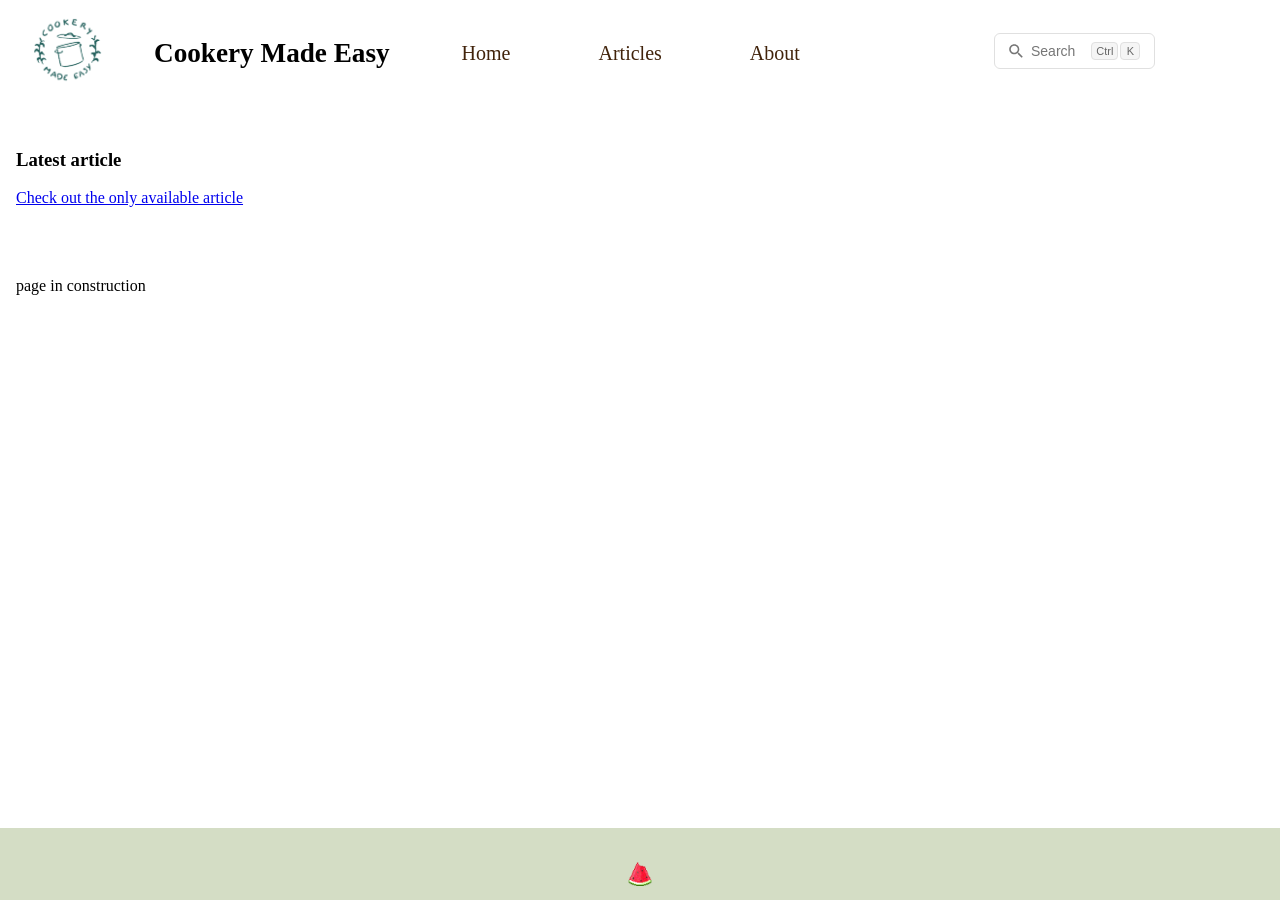
<file: index.html>
<!-- tabs:
 https://www.youtube.com/watch?v=oLqdy95LZSw&t=1s
-->

<!-- pagefind indexing:
npx -y pagefind --site C:\Users\leyla\Desktop\website\html_test --serve (normally can leave --serve out)
-->

<!DOCTYPE html>
<html>
    <head><!-- info about the website, css files, js files... -->
        <link href="styles.css" rel="stylesheet">
        <script src="script.js"></script>
        <script src="navbar_and_basics.js"></script>
        <script src="/pagefind/pagefind-component-ui.js" type="module"></script>
        
        
        
       <title>Cookery made easy - Home</title>
    </head>


    <body><!-- main content, everything visible to be written here-->
        <div  class="home_div">
        <h3>Latest article</h3>
        <a href = articles_pages\salt.html>Check out the only available article </a>
        <br><br><br><br>
        <p>page in construction</p>
        </div>
           
    </body>
</html>
</file>
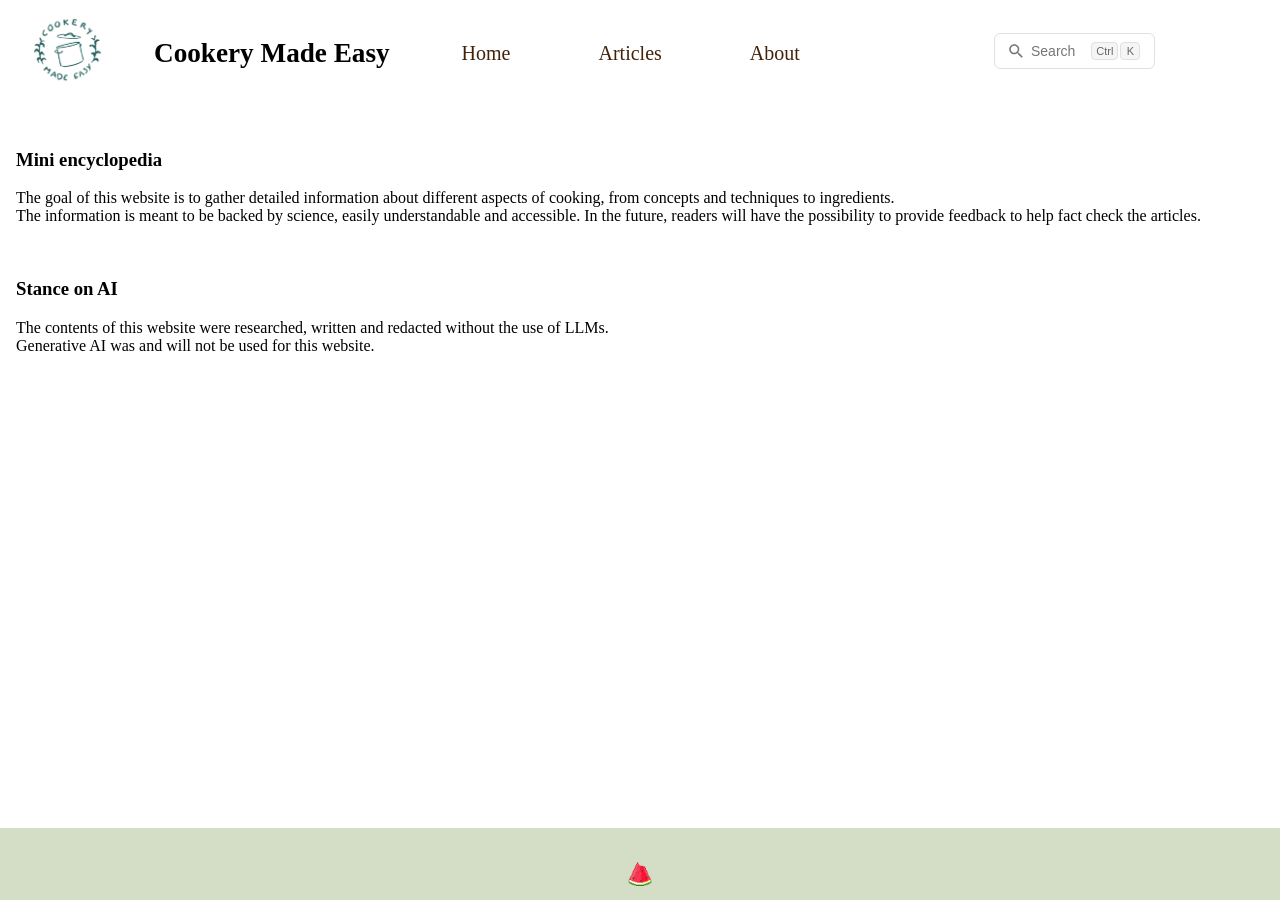
<file: about.html>
<!DOCTYPE html>
<html>
    <head>
        <link href="styles.css" rel="stylesheet">
        <script src="script.js"></script>
        <script src="navbar_and_basics.js"></script>
        <script src="/pagefind/pagefind-component-ui.js" type="module"></script>
  
        <title>Cookery made easy - About</title>
    </head>
    <body id="test">
        <div">
        <div class="about_div">
            <h3>Mini encyclopedia</h3>
            <p>The goal of this website is to gather detailed information about different aspects of cooking, 
                from concepts and techniques to ingredients. <br>
                The information is meant to be backed by science, easily understandable and accessible.
                In the future, readers will have the possibility to provide feedback to help fact check the articles.  
            </p>
            <br>
            <h3>Stance on AI</h3>
            <p>The contents of this website were researched, written and redacted without the use of LLMs.<br>
            Generative AI was and will not be used for this website.</p>
        </div>    
        </div>
    </body>
        
</html>
</file>
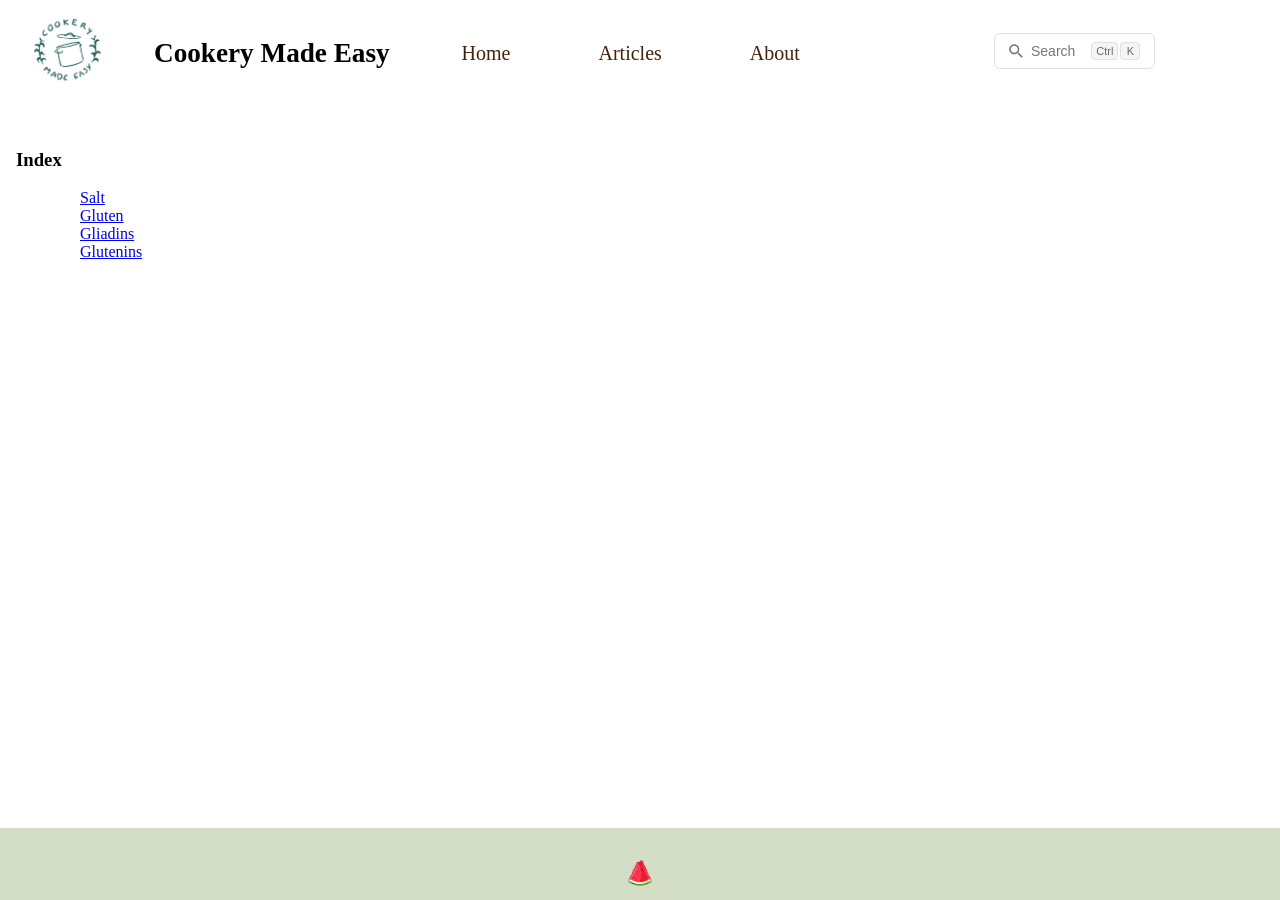
<file: all_articles.html>
<!DOCTYPE html>
<html>
    <head>
        <link href="styles.css" rel="stylesheet">
        <script src="script.js"></script>
        <script src="navbar_and_basics.js"></script>
        <script src="/pagefind/pagefind-component-ui.js" type="module"></script>
  

        <title>Cookery made easy - Articles</title>

    </head>
    <body>
    <div class="index_div">
        <h3>Index</h3>
        <!--INDEX TEMPLATE-->
        <template id="index_template">

            <div>
                <a class = "article_title"></a>
                <!-- <br>    -->
                <!-- <a class = "sub_article_title"></a>   -->
            </div>            
            
        </template> 
        
        <!--CALL TEMPLATE-->
        <div id="index"></div>


    </div>  <!--end page-->  
    </body>

        
</html>
</file>
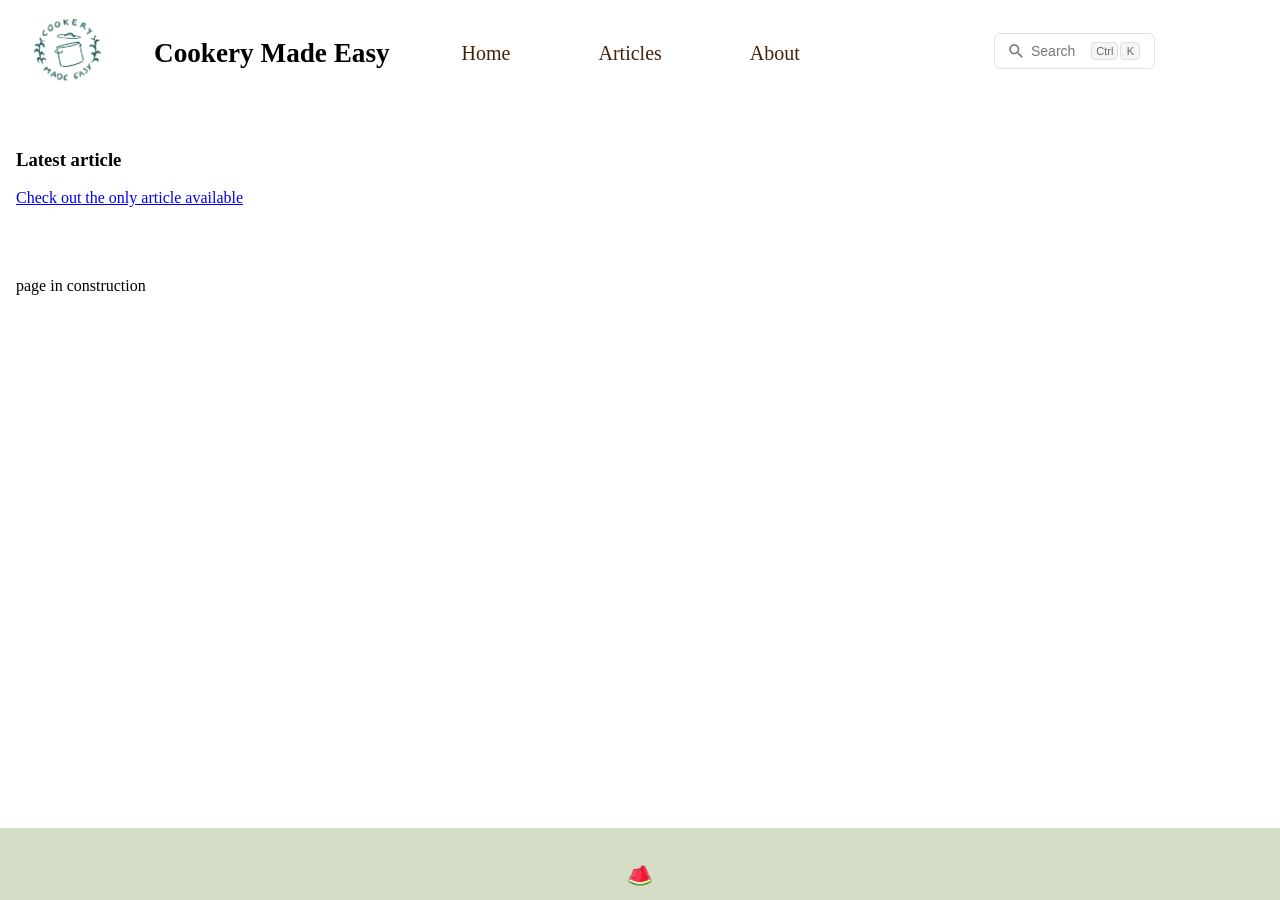
<file: home.html>
<!-- tabs:
 https://www.youtube.com/watch?v=oLqdy95LZSw&t=1s
-->

<!-- pagefind indexing:
npx -y pagefind --site C:\Users\leyla\Desktop\website\html_test --serve (normally can leave --serve out)
-->

<!DOCTYPE html>
<html>
    <head><!-- info about the website, css files, js files... -->
        <link href="styles.css" rel="stylesheet">
        <script src="script.js"></script>
        <script src="navbar_and_basics.js"></script>
        <script src="/pagefind/pagefind-component-ui.js" type="module"></script>
        
        
        
       <title>Cookery made easy - Home</title>
    </head>


    <body><!-- main content, everything visible to be written here-->
        <div  class="home_div">
        <h3>Latest article</h3>
        <a href = articles_pages\salt.html>Check out the only article available</a>
        <br><br><br><br>
        <p>page in construction</p>
        </div>
           
    </body>
</html>
</file>
<file: styles.css>
/*--- GLOBAL VARS ---*/
:root { 
  --font-size-navbar: 20px;
  --font-size-navbar-title: 16px;
  --hover-color: #adbb97;
  --tab-color: rgb(65, 35, 11);
  --move-up-on-hover: translate(0%, -5%); 
  --footer-color: #d4ddc5; 
}

/*for debugging divs*/
/*border: 3px solid rgba(0, 0, 0, 0.247);*/



body div:not(.footer){
  padding-left: 1em;
  padding-right: 1em;
}

.topbar{
  padding-top: 1em;
}

/*--- TOPBAR ---*/
/*Parent*/
.topbar{ /*main topbar container*/
    display: flex;
    justify-content: center;
    flex-wrap: wrap;
    align-items: center;
    gap: 20px;
    padding-bottom: 40px;
}

/*Children*/

/*NAVBAR*/
.navbar{
  display: flex;
  flex-wrap: wrap;
  align-items: center;
  padding-left: 30px;
}

.navbar ul{
    display: flex;
    list-style-type: none; /*remove list points*/
    gap: 3em;
    padding: 0; /*prevent weird padding on the right*/
}

.navbar a{
    color: var(--tab-color);
    text-decoration: none; /*remove underline*/
    padding: 20px; 
}

/*move hovered tab up + color*/
.navbar a:hover:not(.logo){
    transform: var(--move-up-on-hover);
    color: var(--hover-color);
}

/*decide font size tabs*/
.navbar li{
    font-size: var(--font-size-navbar);
} 


.searchbar{
  width: 20%;
  min-width: 250px;
}

@media(min-width: 992px){
  #searchbar {
     margin-left: auto;
     padding-right: 20px;
  }
}


/*NAME*/
.name{
  flex-shrink: 5;
}

.name h1{
  font-size: 170%;
}

/*dynamically hide website name if on a narrow screen*/
@media(max-width: 600px){
  .name {
     display:none
  }
}

/*currently not working, meant to show which tab you're on*/
/* .active { 
  text-shadow:0px 0px 1px black; 
} */

/*--- ARTICLE ---*/
/*ARTICLE TABS*/
/* Style the tab */
.tab {
  overflow: hidden;
  border: 1px solid #ccc;
  background-color: #d4ddc5;
  display:inline-block;
  margin-left: 1.5em;
  margin-left: 1em;
  margin-right: 1em;
}

@media(max-width: 500px){
  .tab {
    display: flex;
    justify-content: center;
  }
}

/* Style the buttons that are used to open the tab content */
.tab button {
  background-color: inherit;
  float: left;
  border: none;
  outline: none;
  cursor: pointer;
  font-size: 14px;
  padding: 10px 20px;
  transition: 0.3s;
}

/* Change background color of buttons on hover */
.tab button:hover {
  transform: translate(0%, -5%);
}

/* Create an active/current tablink class */
.tab button.active {
  text-shadow:0px 0px 1px black;
}

/*TABS CONTENT*/
.tabcontent {
  display: none;
  padding: 6px 12px;
}

/* iframe */
.tabcontent iframe {
  border-style: none;
  min-height: 500px; /* necessary to display content in not opened by default tabs*/
  width: 100%;
  height: 0vh;
  border: none;
  overflow:hidden;
}


/*KEYPOINTS STYLING*/
dt{
  font-weight: bold;
  margin-top: 1em;
}

dd{
  display: list-item; /*treat it like list*/
  list-style-type: disc; /*add list bullet point*/
}

/*--- FOOTER ---*/
body{ /*set the body to take minimum the whole page*/
  min-height: 100vh;
  margin: 0;
  display: grid;
  grid-template-rows: auto 1fr auto;
}


.footer {
  display: grid;
  justify-content: center;
  background-color: var(--footer-color);
  padding: 10px 0px 10px 0px; /*top, right, bottom, left*/
  margin-top: auto; /*footer is part of the body, and always sits at the bottom*/
}

.img_footer {
  height: auto; 
  width: auto; 
  max-width: 30px; 
  max-height: 30px;
}


/*Sources*/
.sources_list{
  list-style-type: none;
  padding: 0;
}

.sources_list li{
  padding-bottom: 5px;
}

/*article title*/
#article_title {
  display: grid;
  justify-content: center;
  font-family: "Aclonica"
}

h2 {
  font-family: "Arial"
}



/*--- INDEX ---*/

.article_title {
	display: inline-block;
	margin-left: 2em;
}

.sub_article_title {
	display: inline-block;
	margin-left: 3em;
}
</file>
